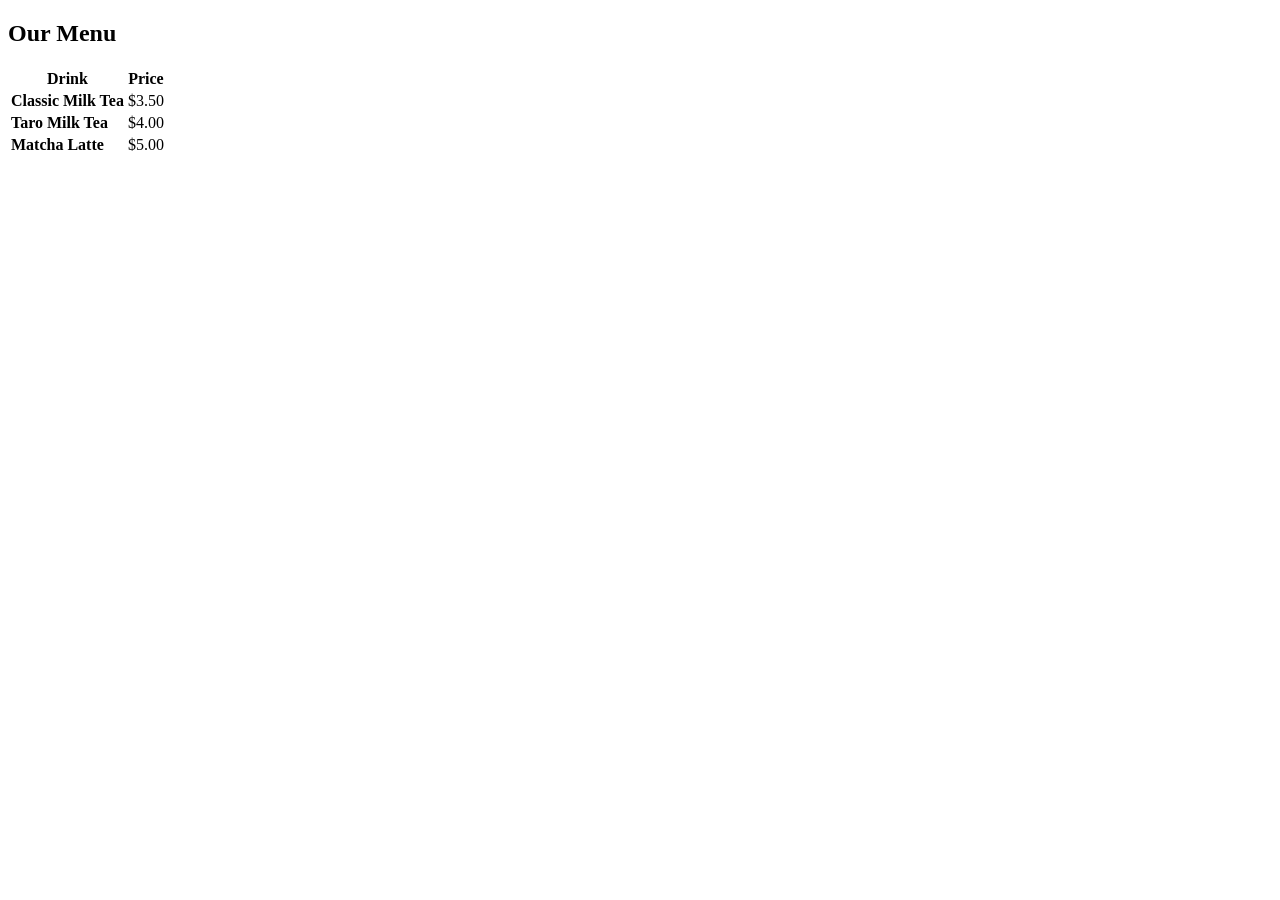
<file: menu.html>
<!DOCTYPE html>
<html>
    <head>
        <title>Menu</title>
    </head>
<body>
<section class="menu-section">
    <h2>Our Menu</h2>
    <table class="boba-table">
        <tr>
            <th>Drink</th>
            <th>Price</th>
        </tr>
        <tr>
            <td><strong>Classic Milk Tea</strong></td>
            <td>$3.50</td>
        </tr>
        <tr>
            <td><strong>Taro Milk Tea</strong></td>
            <td>$4.00</td>
        </tr>
        <tr>
            <td><strong>Matcha Latte</strong></td>
            <td>$5.00</td>
        </tr>
    </table>
</section>
</body>
</html>
</file>
